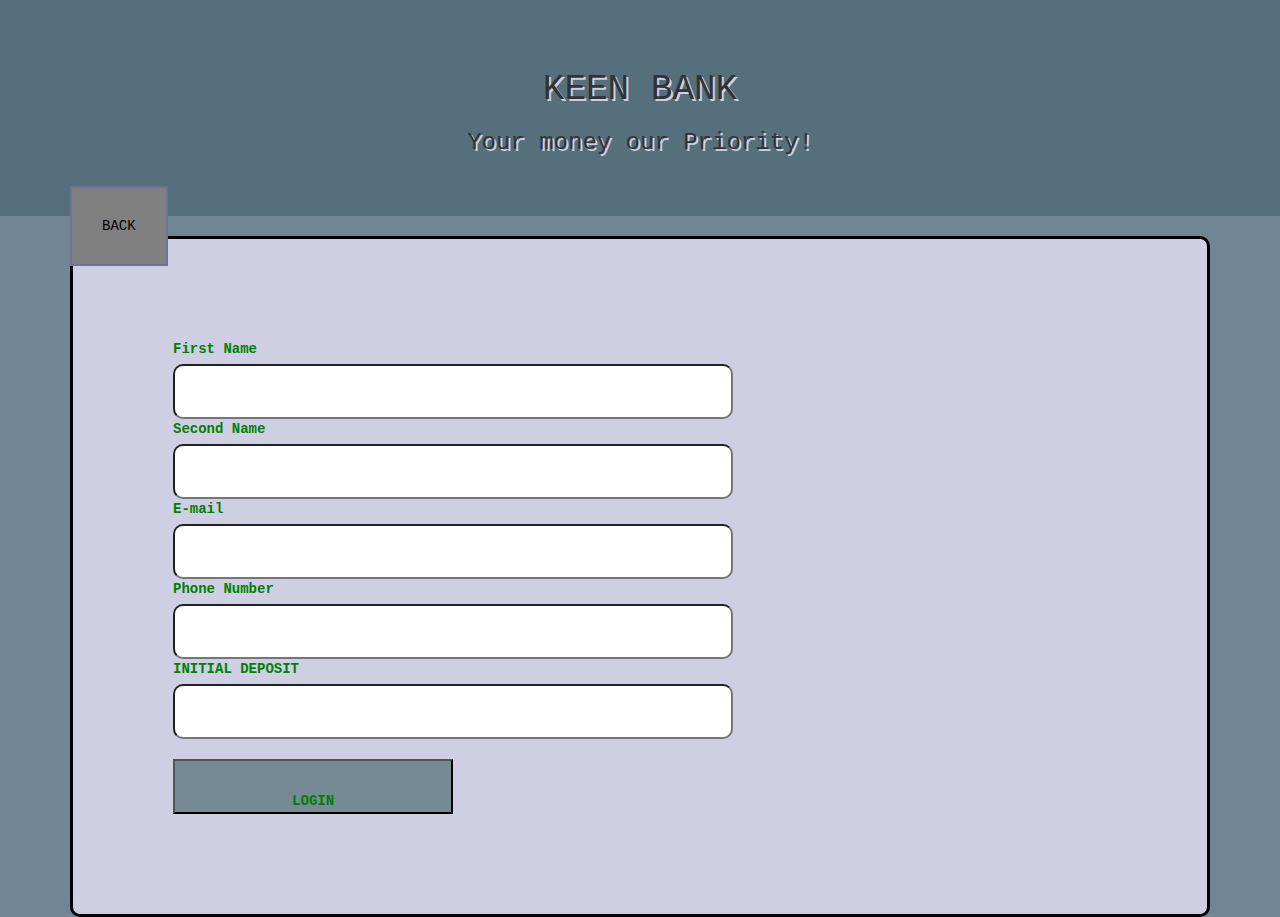
<file: bank-ac/index.html>
<!DOCTYPE html>
<html>
<head>
    <meta charset="UTF-8">
    <meta name="viewport" content="width=device-width, initial-scale=1.0">
    <meta http-equiv="X-UA-Compatible" content="ie=edge">
    <script
  src="https://code.jquery.com/jquery-3.3.1.js"
  integrity="sha256-2Kok7MbOyxpgUVvAk/HJ2jigOSYS2auK4Pfzbm7uH60="
  crossorigin="anonymous"></script>
    <script src="scripts.js"></script>
    <link href="bootstrap.css" rel="stylesheet" type="text/css">
    <link href="styles.css" rel="stylesheet" type="text/css">
    <title>BANK ACCOUNT</title>
</head>
<body>
 
       <div id="head">
       <h1>KEEN BANK</h1>
       <h3>Your money our Priority!</h3>
       
    </div>

       <!-- form to inter user information -->
       <div class="container">
            <a href="index.html">BACK</a>
       <form id="contact">
       <div id="new-contact">
           <label for="firstname">First Name</label><br>
           <input type="text" id="firstname"><br>

           <label for="secondname">Second Name</label><br>
           <input type="text" id="lastname"><br>
       </div>
       <div id="new-adress">
            <label for="e-mail">E-mail</label><br>
            <input type="text" id="e-mail"><br>

            <label for="p-number">Phone Number</label><br>
            <input type="number" id="p-number"><br>
 
            <label for="Initial deposit"><strong>INITIAL DEPOSIT</strong></label><br>
            <input type="number" id="initial-deposit" required>

      </div><br>
      <button type="submit" id="submit"><strong>LOGIN</strong></button>
    </form>

    <!-- this will display the user information intered in the form -->

    <div id="user-info">
        <p><strong>Name</strong></p>
        <h1></h1><br>
        <p><strong>E-mail</strong></p>
<h2></h2><br>
<p><strong>Phone Number</strong></p>
<h3></h3><br>
<p><strong>Initial Balance</strong></p>
<h4></h4><br>
<button type="button" id="deposit"><strong>DEPOSIT</strong></button>
<button type="button" id="withdraw"><strong>WITHDRAW</strong></button>
    </div>

    <!-- this is where the user will choose to withdraw or deposit -->

</div> 
        <div id="bank-deposit">
             
        <div id="">
            <h3>Enter amount to deposit:</h3><br>
            <label>date</label><br>
            <input type="date"><br>
            <label required>Amount</label><br>
            <input type="number" id="deposit-amount" required><br>
            
            <button type="button" id="tdeposit"><strong>deposit</strong></button>
        </div>
       
    </div>


    <div id="bank-withdraw">
      
            <div id="">
               <h3>Enter amount to withdraw:</h3><br>
                <label>date</label><br>
                <input type="date"><br>
                <label>Amount</label><br>
                <input type="number" id="withdraw-amount" required><br>
               
                <button type="button" id="twithdraw"><strong>withdraw</strong></button>
            </div>
              
    </div>
    
<!-- this is the page where the user get a confirmation from the bank -->
 <div id="ac-balance">
     <h1>Dear Customer,</h1>
     <h2>Transaction Succcessful !</h2>
     <h3>Your Account Balance is now:</h3>
<h1 id="demo"></h1>
 </div>
 
</body>
</html>
</file>
<file: bank-ac/styles.css>
#user-info{display: none;}
#bank-deposit{display: none;}
#bank-withdraw{display:none;}
#ac-balance{display: none;}
body{background-color: rgb(112, 134, 148);
font-family:"courier new"}
form{background-color: rgb(207, 207, 228);
border:3px solid black;
padding:100px;
color:green;
border-radius:10px;
}
input{padding-top:30px;
width:60%;
color:green;
border-radius:10px;}
button{padding-top:30px;
    width:30%;
    background-color:rgb(118, 138, 150);

}
    #head{text-align:center;
        font-size:90px;
    padding:50px;
    text-shadow:2px 2px  rgb(207, 207, 228);
   
    background-color:  rgb(86, 111, 124);
}
#user-info{padding:200px;
background-color:rgb(207, 207, 228); }
#bank-deposit,#bank-withdraw{background-color:  rgb(82, 108, 122);
    padding:4%;
    color:rgb(165, 206, 165);
}
a {width: 100%;
background-color: grey;
border: 2px solid rgb(111, 115, 155);
color:black;
padding: 30px;
}
</file>
